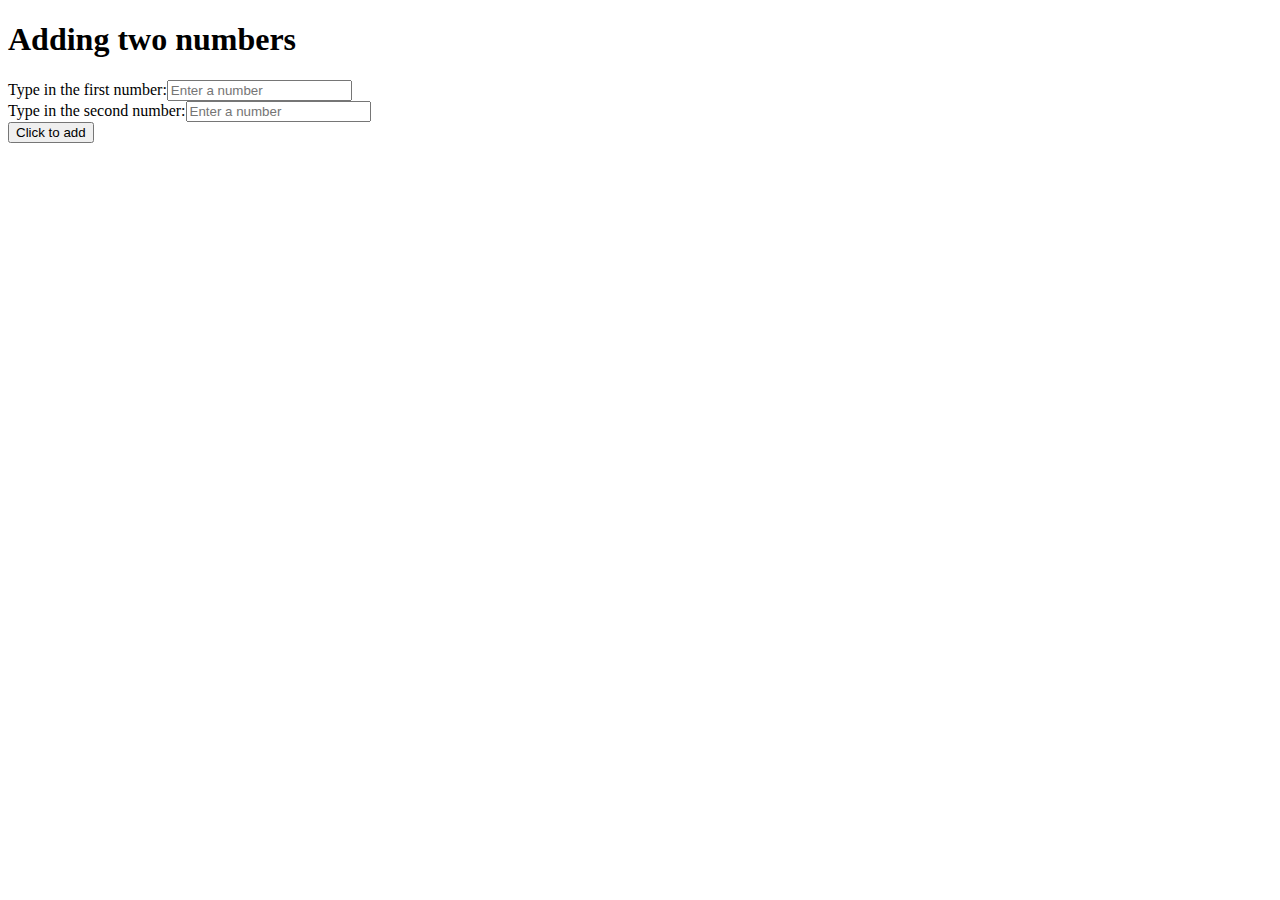
<file: challenges/adding-numbers/index.html>
<!DOCTYPE html>
<html lang="en">
<head>
    <meta charset="UTF-8">
    <meta http-equiv="X-UA-Compatible" content="IE=edge">
    <meta name="viewport" content="width=device-width, initial-scale=1.0">
    <title>Adding Numbers</title>
</head>
<body>
    <h1>Adding two numbers</h1>
    <form action="">
    <label for="number1">Type in the first number:</label><input type="text" placeholder="Enter a number" id="number1">
    <br>
    <label for="number2">Type in the second number:</label><input type="text" placeholder="Enter a number" id="number2">
    <br>
    <button type="submit">Click to add</button>
    <br>
    <h2 id="sum-display"></h2>
    </form>

    

 <script src="index.js"></script>   
</body>
</html>
</file>
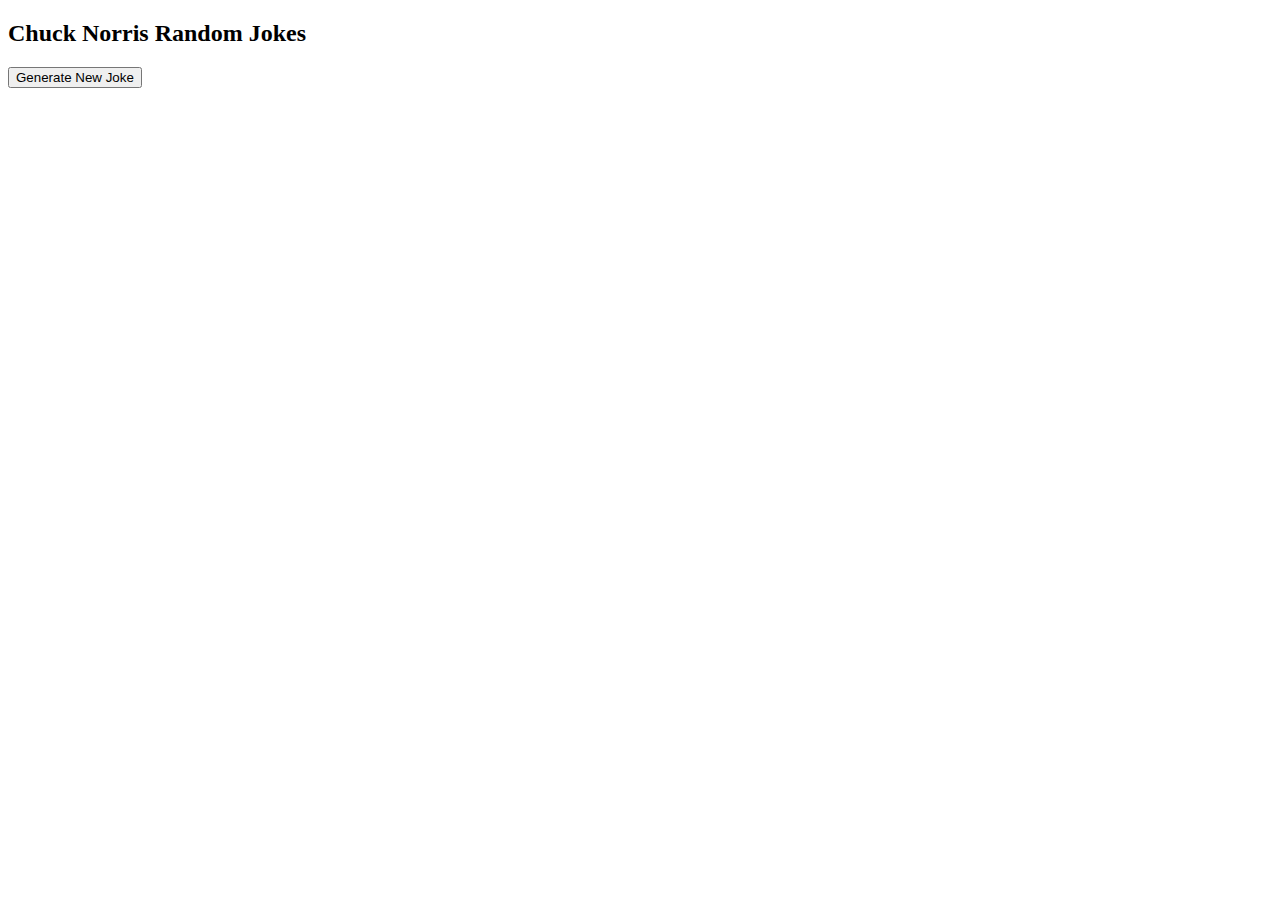
<file: challenges/Chuck-Norris/index.html>
<!DOCTYPE html>
<html lang="en">
<head>
    <meta charset="UTF-8">
    <meta http-equiv="X-UA-Compatible" content="IE=edge">
    <meta name="viewport" content="width=device-width, initial-scale=1.0">
    <title>Chuck Norris</title>
</head>
<body>
    <h2>Chuck Norris Random Jokes</h2>
    <button onClick="asyncChuckFetch()">Generate New Joke</button>
    <ul id="history"></ul>
    

<script src="index.js"></script>    
</body>
</html>
</file>
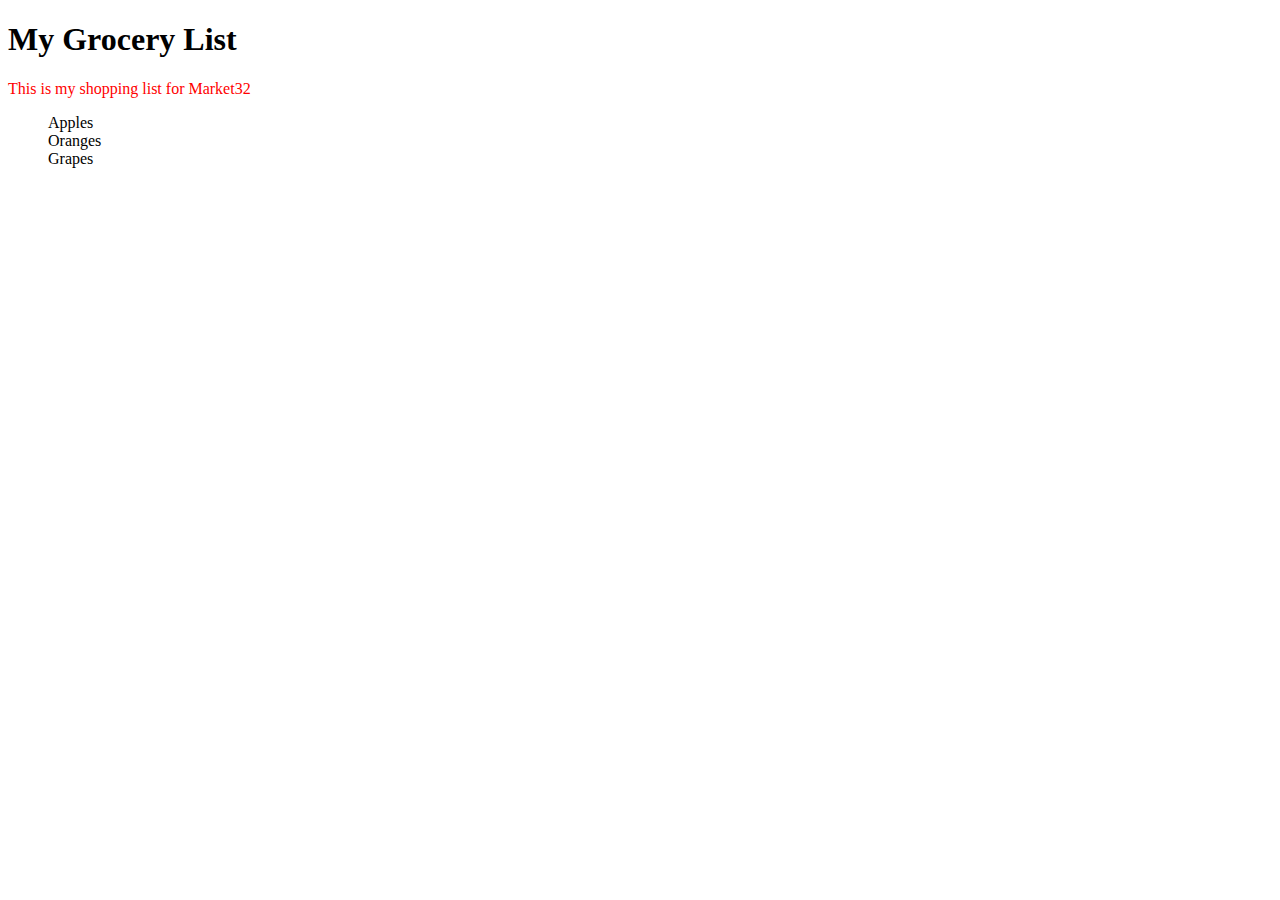
<file: challenges/grocery-list/index.html>
<!DOCTYPE html>
<html lang="en">
<head>
    <meta charset="UTF-8">
    <meta http-equiv="X-UA-Compatible" content="IE=edge">
    <meta name="viewport" content="width=device-width, initial-scale=1.0">
    <title>Grocery List</title>
</head>
<h1 id ="myTitle">My Title</h1>
<p id="market32List">This is my shopping list for Market32</p>
<ul id ="foods">
    <li class="foodItem">Apples</li>
    <li class="foodItem">Oranges</li>
    <li class="foodItem">Grapes</li>
</ul>

<body>
    <script src="index.js"></script>
</body>
</html>
</file>
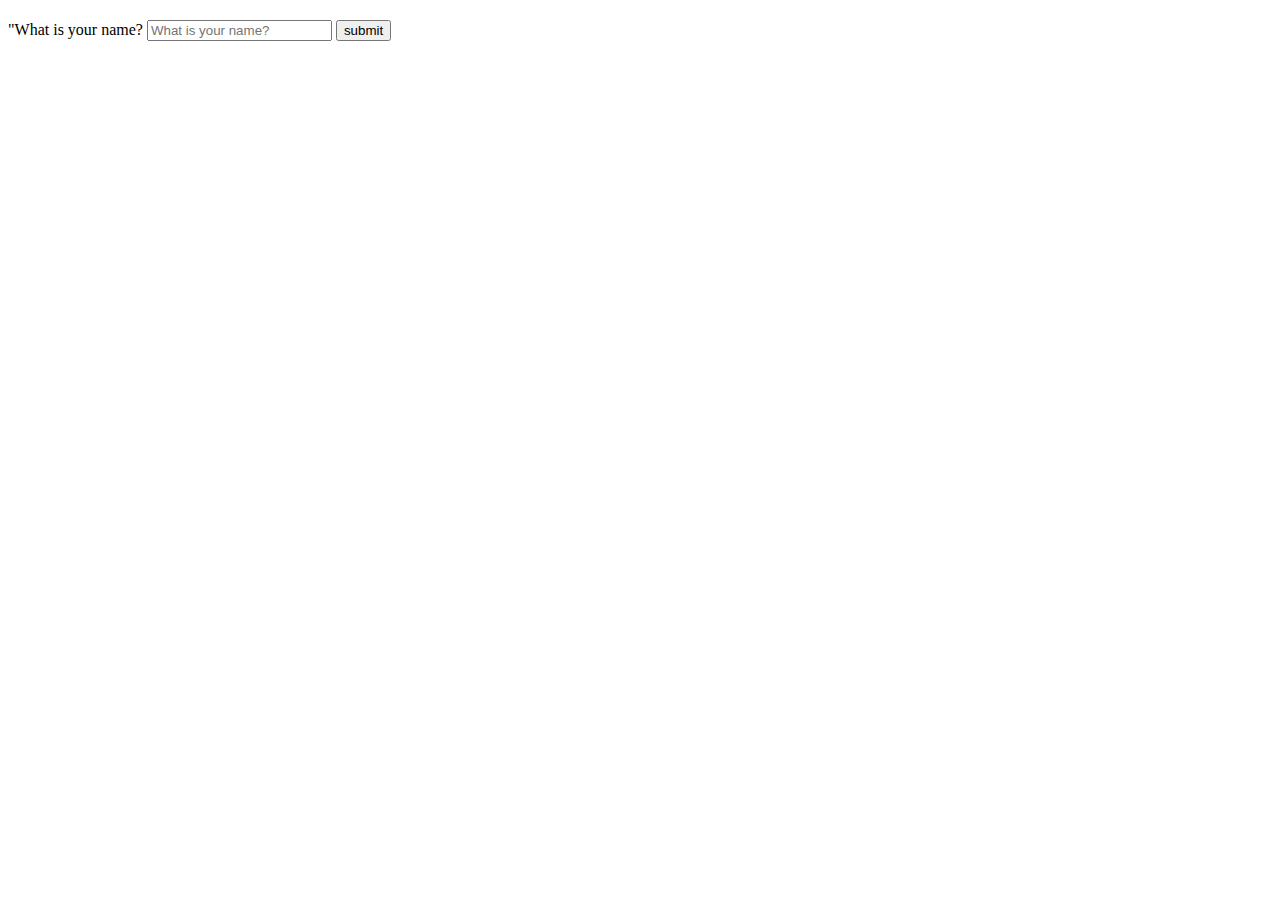
<file: challenges/Hello-Frenemy-www/index.html>
<!DOCTYPE html>
<html>
  <head>
    <meta charset="utf-8">
    <meta name="viewport" content="width=device-width">
    <title>replit</title>
    <link href="style.css" rel="stylesheet" type="text/css" />
  </head>
  <body>

<h2 id="computer-response"></h2>

<form action="/" id="name-form">

<label> "What is your name?</label>

<input type="text" id="user-input" placeholder="What is your name?"> 

<input type ="submit" value = "submit">

</form>


    <script src="script.js"></script>
  </body>
</html>
</file>
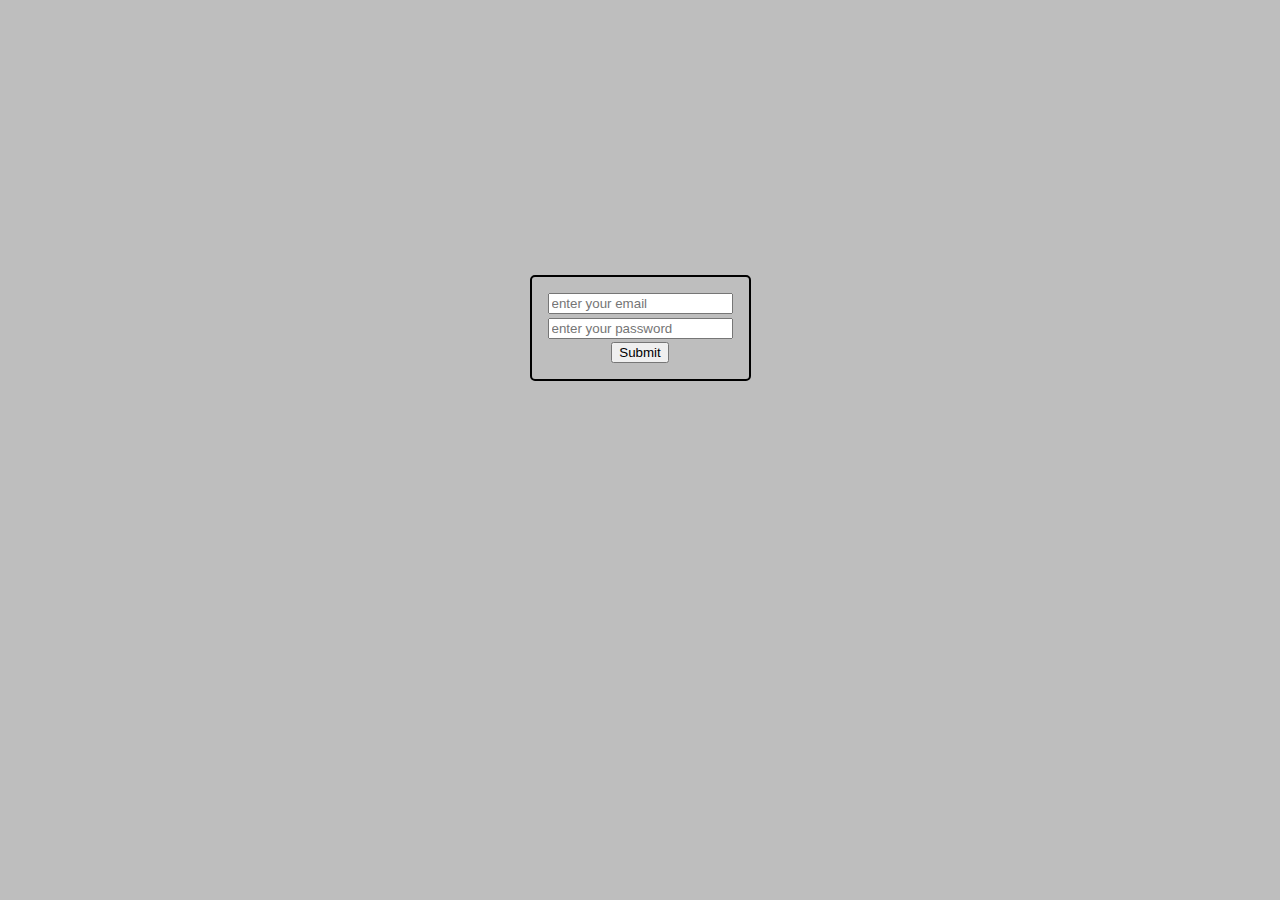
<file: challenges/login-form/index.html>
<!DOCTYPE html>
<html lang="en">
<head>
    <meta charset="UTF-8">
    <meta http-equiv="X-UA-Compatible" content="IE=edge">
    <meta name="viewport" content="width=device-width, initial-scale=1.0">
    <title>Login form</title>
    <link rel="stylesheet" href="style.css">
</head>
<body>

<form action="" class="form-container"> 
    <input type="email" name="email" id="email" placeholder="enter your email">
    <input type="password" name="password" id="password" placeholder="enter your password">
   <button id="submit">Submit</button>  
   </form>
        



    
<script src="apps.js"></script>
</body>
</html>




<!-- Paul Alternate -->
</file>
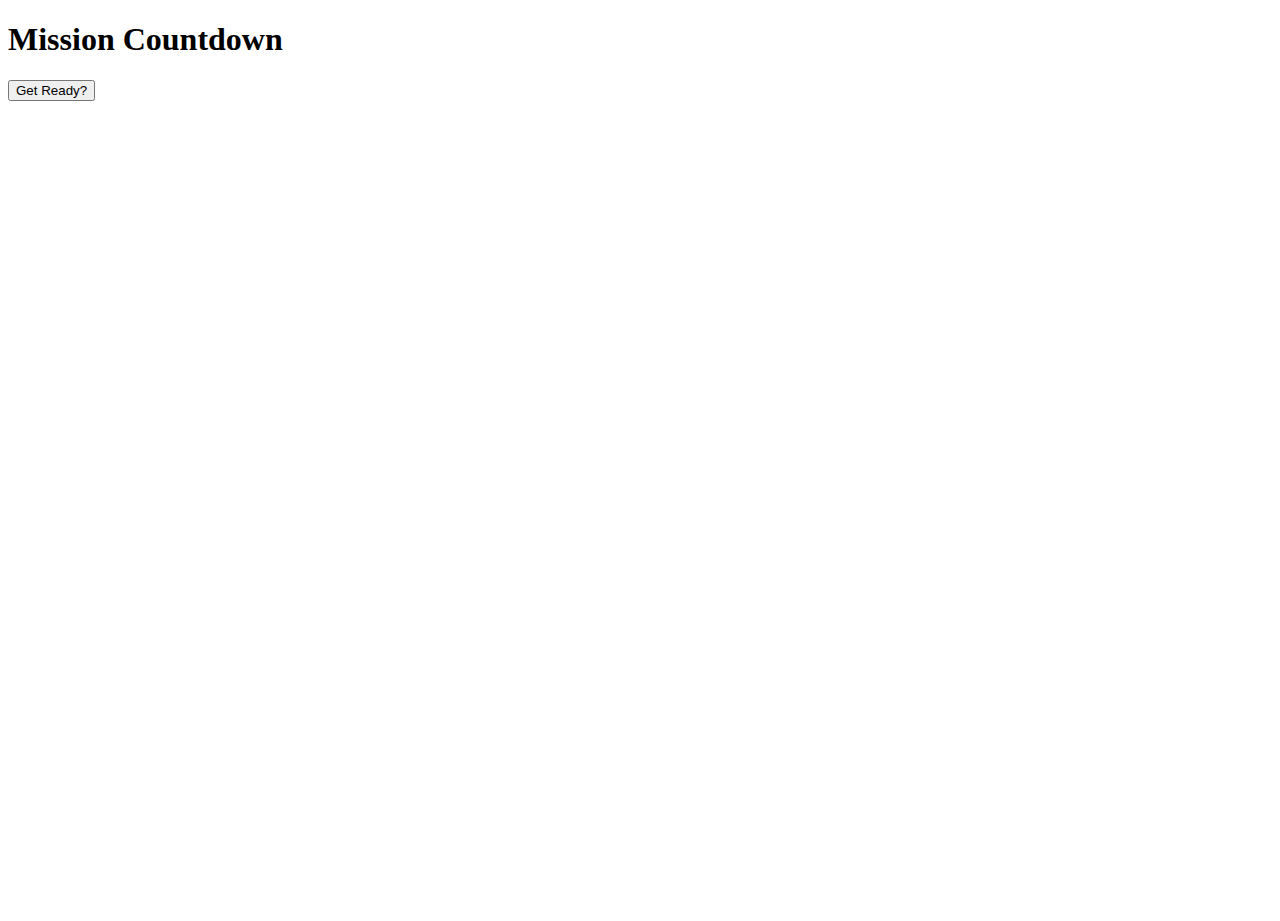
<file: challenges/Mission-Countdown/index.html>
<!DOCTYPE html>
<html lang="en">
<head>
    <meta charset="UTF-8">
    <meta http-equiv="X-UA-Compatible" content="IE=edge">
    <meta name="viewport" content="width=device-width, initial-scale=1.0">
    <title>Mission Countdown</title>
    <link href="style.css" rel="stylesheet" type="text/css" />
</head>

<h1>Mission Countdown</h1>

<button id="start-timeout">Get Ready?</button>

<h2 id="timeout-display"></h2>

<button id = "start-interval"> START COUNTDOWN</button>

<h2 id="interval-display"></h2>

<body>


<script src= script.js></script>
</body>
</html>
</file>
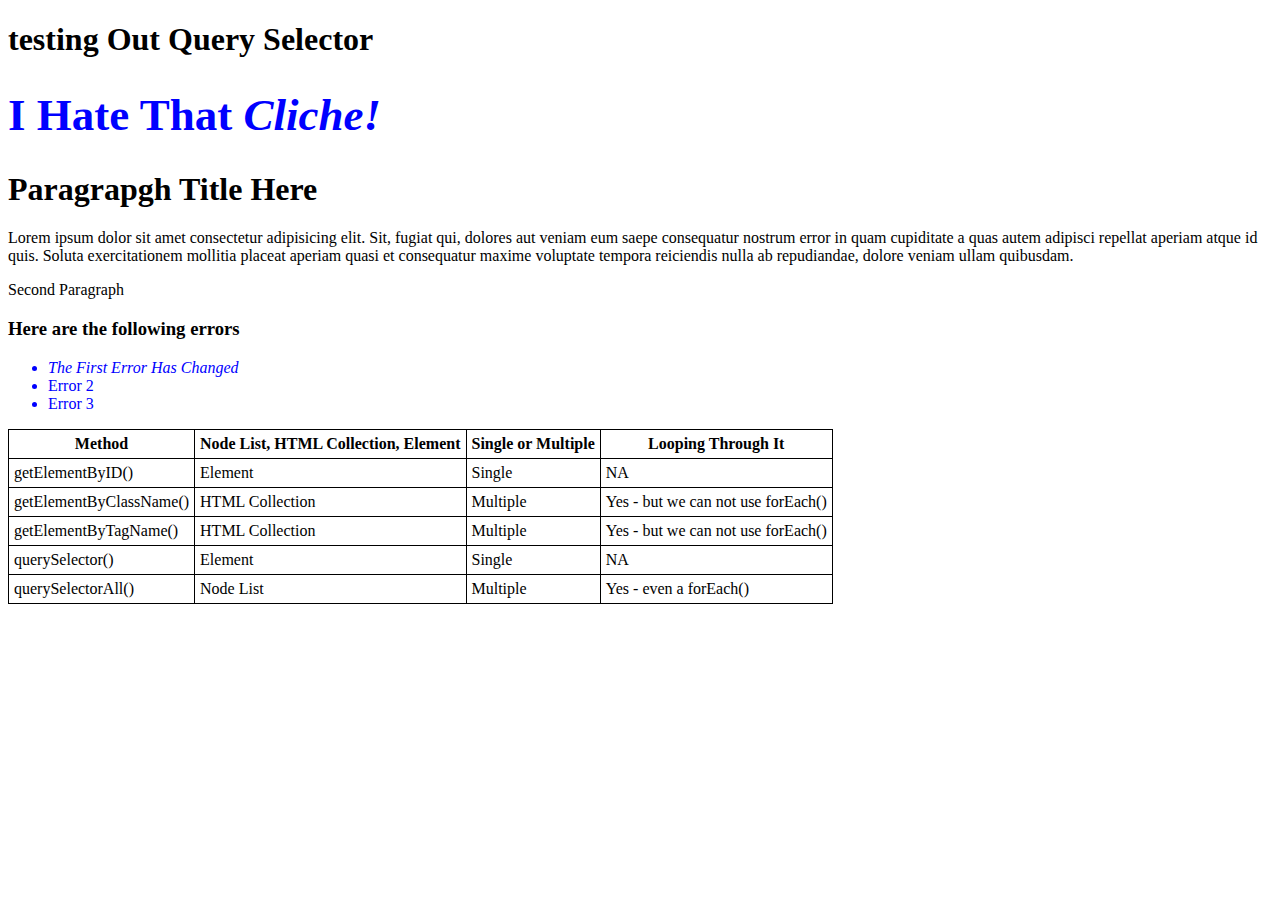
<file: lessons/DOM-Example/index.html>
<!DOCTYPE html>
<html lang="en">
<head>
    <meta charset="UTF-8">
    <meta http-equiv="X-UA-Compatible" content="IE=edge">
    <meta name="viewport" content="width=device-width, initial-scale=1.0">
    <title>DOM - Example</title>
    <link rel="stylesheet" href="index.css">
</head>
<body>
    <header>
        <h1>testing Out Query Selector</h1>

        <h1 id="header">DOCUMENT OBJECT MODEL (DOM)</h1>
    </header>
        <h1>Paragrapgh Title Here</h1>
        
        <!-- Lorem50-->
        <p id="para">
            Lorem ipsum dolor sit amet consectetur adipisicing elit. Sit, fugiat qui, dolores aut veniam eum saepe consequatur nostrum error in quam cupiditate a quas autem adipisci repellat aperiam atque id quis. Soluta exercitationem mollitia placeat aperiam quasi et consequatur maxime voluptate tempora reiciendis nulla ab repudiandae, dolore veniam ullam quibusdam.
        </p>

        <p>Second Paragraph</p>

        <!-- List Items -->
        <h3>Here are the following errors</h3>

        <ul>
            <li class="error-list">Error 1</li>
            <li class="error-list">Error 2</li>
            <li class="error-list">Error 3</li>
        </ul>

        <!-- Notes Section -->
    <table>
        <tr>
          <th>Method</th>
          <th>Node List, HTML Collection, Element</th>
          <th>Single or Multiple</th>
          <th>Looping Through It</th>
        </tr>
        <tr>
          <td>getElementByID()</td>
          <td>Element</td>
          <td>Single</td>
          <td>NA</td>
        </tr>
        <tr>
          <td>getElementByClassName()</td>
          <td>HTML Collection</td>
          <td>Multiple</td>
          <td>Yes - but we can not use forEach()</td>
        </tr>
        <tr>
          <td>getElementByTagName()</td>
          <td>HTML Collection</td>
          <td>Multiple</td>
          <td>Yes - but we can not use forEach()</td>
        </tr>
        <tr>
          <td>querySelector()</td>
          <td>Element</td>
          <td>Single</td>
          <td>NA</td>
        </tr>
        <tr>
          <td>querySelectorAll()</td>
          <td>Node List</td>
          <td>Multiple</td>
          <td>Yes - even a forEach()</td>
        </tr>
      </table>

      <script>console.log("From the HTML PAGE SCRIPT");</script>

      <script src="index.js"></script>
    
    </body>
</html>
</file>
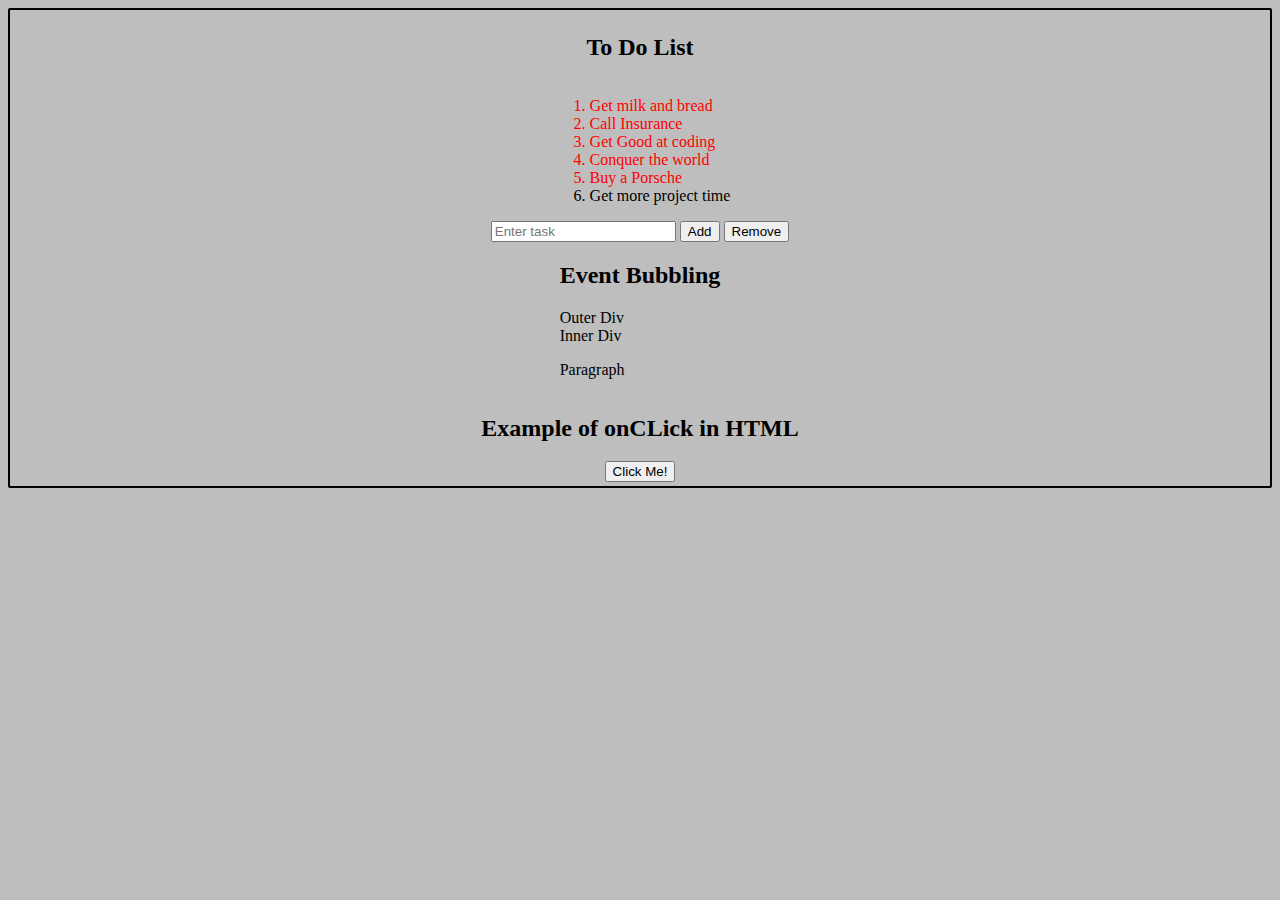
<file: lessons/event-listeners/index.html>
<!DOCTYPE html>
<html lang="en">
<head>
    <meta charset="UTF-8">
    <meta http-equiv="X-UA-Compatible" content="IE=edge">
    <meta name="viewport" content="width=device-width, initial-scale=1.0">
    <title>Event Listeners</title>
    <link rel="stylesheet" href="style.css">
</head>
<body>
    <div class="main-container">
        <h2>To Do List</h2>
        <ul class="list">
            <li class="list-item">Get Milk</li>
            <li class="list-item">Call Insurance</li>
            <li class="list-item">Get Good at coding</li>
            <li class="list-item">Conquer the world</li>
            <li class="list-item">Buy a Porsche</li>
        </ul>
        <div>
            <input type="text" class="input" placeholder="Enter task">
            <button class="submit">Add</button>
            <button class="remove">Remove</button>
        </div>
        <div>
            <h2>Event Bubbling</h2>
            <div onclick="alert('inner div')">
                Outer Div
                <div onclick="alert('inner div')">
                    Inner Div
                    <p onclick="alert('paragraph'); event.stopPropagation()">Paragraph</p>
                </div>
            </div>
        </div>
        <h2>Example of onCLick in HTML</h2>
        <button class="onClick">Click Me!</button>
    </div>
    <script src ="apps.js"></script>
</body>
</html>
</file>
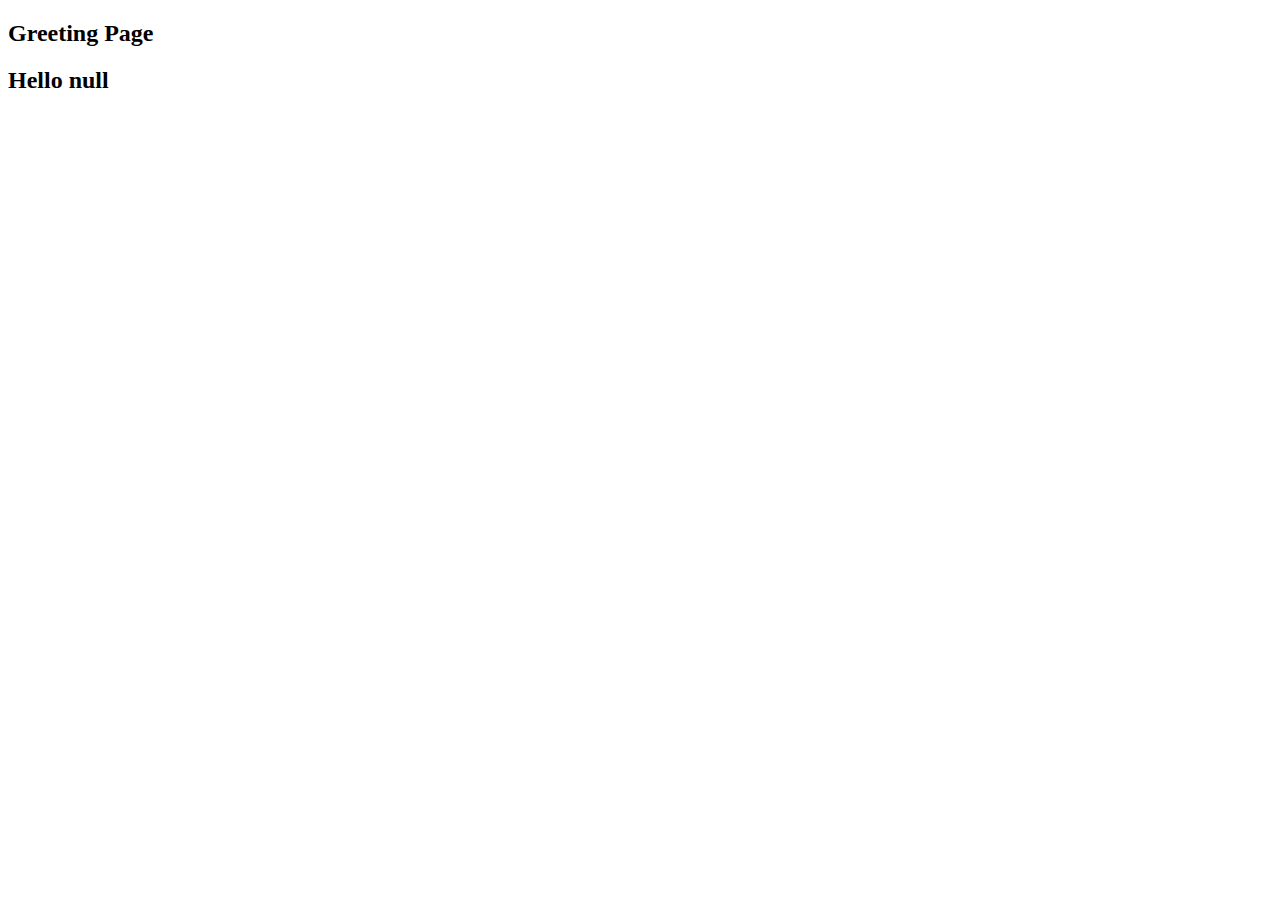
<file: challenges/passing-data/greeting.html>
<!DOCTYPE html>
<html lang="en">
  <head>
    <meta charset="UTF-8" />
    <meta http-equiv="X-UA-Compatible" content="IE=edge" />
    <meta name="viewport" content="width=device-width, initial-scale=1.0" />
    <title>Document</title>
  </head>
  <body>
    <h2>Greeting Page</h2>
    <h2 id="friend-greeting"></h2>
    <script src="greeting.js"></script>
  </body>
</html>
</file>
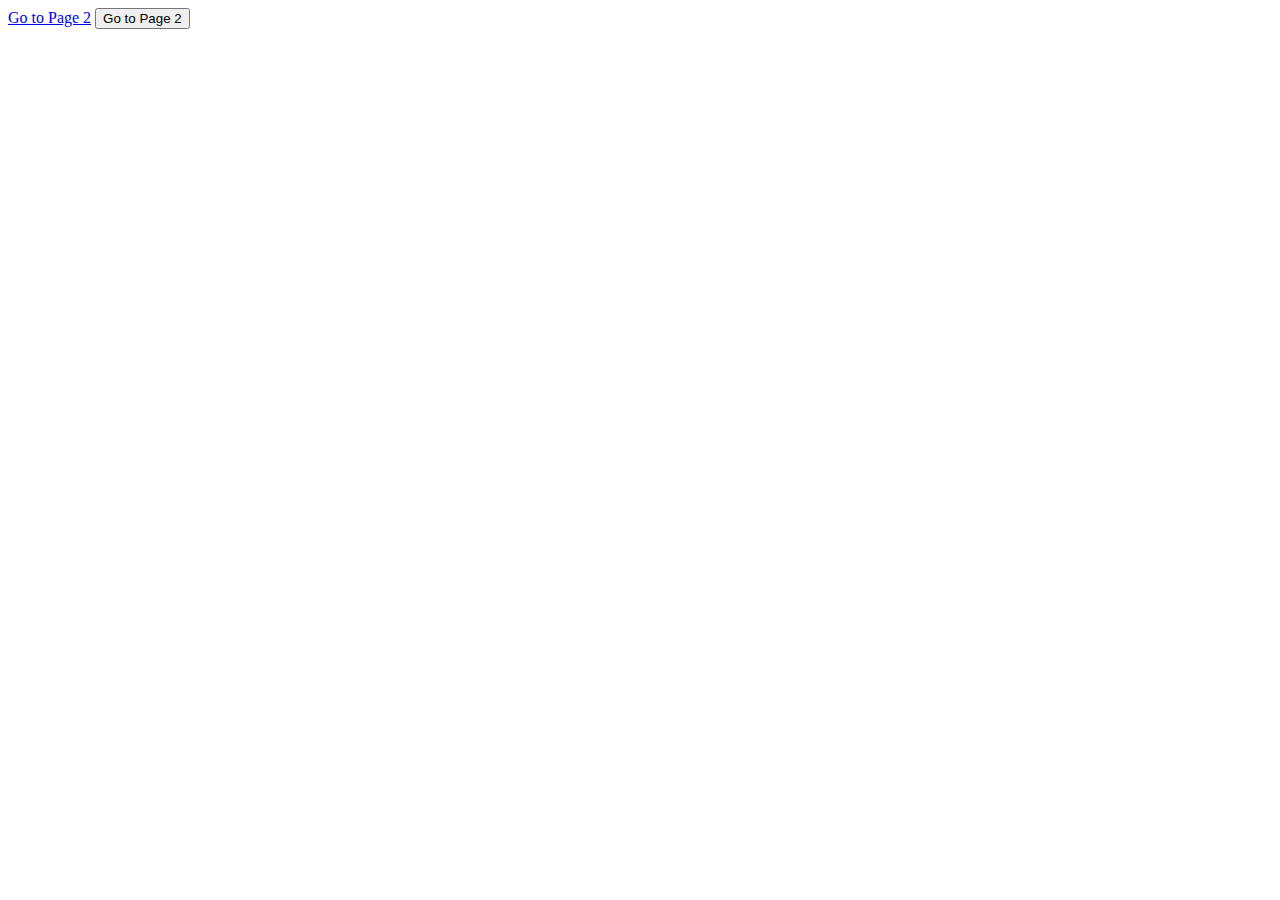
<file: lessons/query-url/page1.html>
<!DOCTYPE html>
<html lang="en">
<head>
    <meta charset="UTF-8">
    <meta http-equiv="X-UA-Compatible" content="IE=edge">
    <meta name="viewport" content="width=device-width, initial-scale=1.0">
    <title>Query-URL Page 1</title>
</head>
<body>
    
<a id="page-link" href="./page2.html?product=cheese&player1=1500">Go to Page 2</a>

<button onclick="goToNextPage()"> Go to Page 2</button>

<script src="page1.js"></script>
</body>
</html>
</file>
<file: challenges/Hello-Frenemy-www/style.css>
html, body {
    height: 100%;
    width: 100%;
  }
</file>
<file: challenges/login-form/style.css>
body {
    background-color: #bebebe;
    font-family: Arial, Helvetica, sans-serif;
    min-height: 50vw;
    display: flex;
    justify-content: center;
    align-items: center;
}

.form-container {
    display: flex;
    flex-direction: column;
    align-items: center;
    row-gap: 0.2em;
    border: 2px solid black;
    padding: 1em;
    border-radius: 5px;
}
</file>
<file: challenges/Mission-Countdown/style.css>
html, body {
    height: 100%;
    width: 100%;
  }
</file>
<file: lessons/DOM-Example/index.css>
table,
    th,
    td{
border:1px solid black;
border-collapse: collapse;
padding: 5px;   
}
</file>
<file: lessons/event-listeners/style.css>
body {
    background-color: #bebebe;
}

.main-container{
    padding: .25em;
    border: 2px solid black;
    border-radius: 0.125em;
    flex-direction: column;
    display: flex;
    align-items: center;
}

.list-item{
    list-style-type: decimal;
}
</file>
